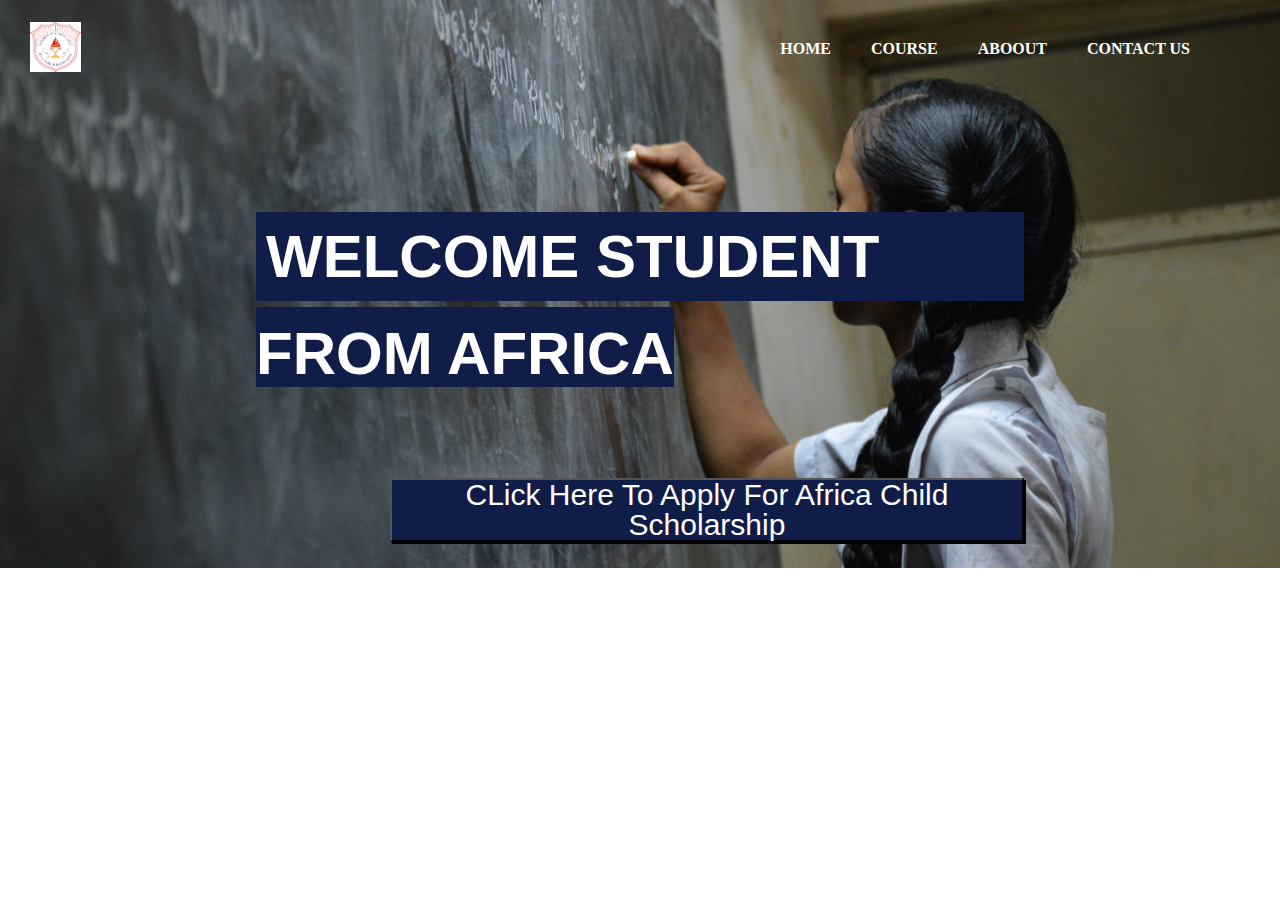
<file: index.html>
<!DOCTYPE html>
<html lang="en">
    <head>
        <meta charset="UTF-8">
        <meta http-equiv="X-UA-Compatible" content="IE=edge">
        <meta name="viewport" content="width=device-width, initial-scale=1.0">
        <link rel="stylesheet" href="css/main.css">
        <title>Scholarship</title>
    </head>
    <body>
        <div class="main-container">
            <div class="logo-continer">
                <div class="logo-content">
                    <img src="img/download.png" alt="">
                </div>
                <div class="navigator">
                    <ul class="list">
                        <li><a href="index.html">home</a></li>
                        <li><a href="#">Course</a></li>
                        <li><a href="#">Aboout</a></li>
                        <li><a href="#">Contact Us</a></li>
                    </ul>
                </div>
            </div>

            <div class="noticess">
                <p> welcome student </p> <br>
                <p1>from africa</p1> <br>
                <a href="form.html"><button type="button" class=" button"> CLick Here to Apply for Africa Child Scholarship</button></a>
            </div> <br>
        </div>
    </body>
</html>
</file>
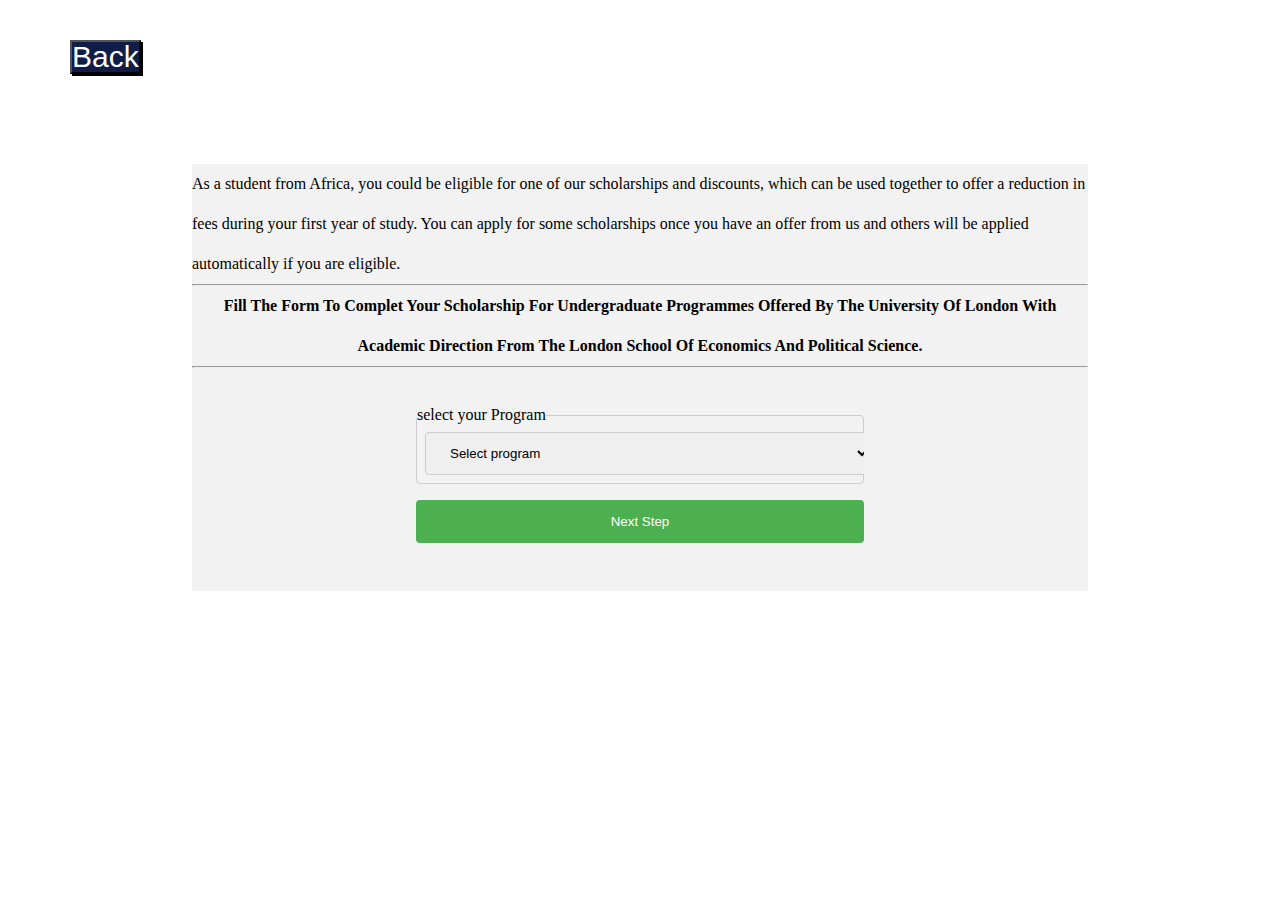
<file: form.html>
<!DOCTYPE html>
<html lang="en">
    <head>
        <meta charset="UTF-8">
        <meta http-equiv="X-UA-Compatible" content="IE=edge">
        <meta name="viewport" content="width=device-width, initial-scale=1.0">
        <link rel="stylesheet" href="css/main.css">
        <title>Form</title>
    </head>
    <body>
        <a><button type="button" class="button1" id="btn1">Back</button></a>
        <div class="landing-contaner">
            <div class="form-header">
                <p>As a student from Africa, you could be eligible for one of
                    our scholarships
                    and discounts, which can be used together to offer a
                    reduction in fees during
                    your first year of study. You can apply for some
                    scholarships once you
                    have an offer from us and others will be applied
                    automatically if you are eligible.</p>
                <hr>
                <h2>fill the form to complet your scholarship for
                    undergraduate programmes
                    offered by the University of London with academic direction
                    from the London School
                    of Economics and Political Science.</h2>
                <hr>
            </div>
        </div>
        <!-- end of landing section -->
        <div class="frm-continer">
            <div class="form-containe show" id="program-form">
                <fieldset>
                    <legend> select your Program</legend>
                    <select id="programe-select" name="course">
                        <option value="">Select program</option>
                        <option value="social science"> Economics</option>
                        <option value="science">Medicine</option>
                        <option value="Managment">Managment</option>
                        <option value="art">Thearter Art</option>
                        <option value="Acounting">Acounting</option>
                        <option value="Computer">Computer Science</option>
                    </select>
                </fieldset>
                <p class="show_p" id="showProgrammessage"></p>
                <button type="button" id="program-form-button"
                    class="form-stly action-btn">Next Step</button>
            </div>

            <div class="form-contry" id="country-form">
                <select name="country" id="country1">
                    <option value="">Select a country </option>
                    <optgroup id="country-optgroup-Africa" label="Africa">
                        <option value="DZ" label="Algeria">Algeria</option>
                        <option value="AO" label="Angola">Angola</option>
                        <option value="BJ" label="Benin">Benin</option>
                        <option value="BW" label="Botswana">Botswana</option>
                        <option value="BF" label="Burkina Faso">Burkina Faso</option>
                        <option value="BI" label="Burundi">Burundi</option>
                        <option value="CM" label="Cameroon">Cameroon</option>
                        <option value="CV" label="Cape Verde">Cape Verde</option>
                        <option value="CF" label="Central African Republic">Central
                            African Republic</option>
                        <option value="TD" label="Chad">Chad</option>
                        <option value="KM" label="Comoros">Comoros</option>
                        <option value="CG" label="Congo - Brazzaville">Congo -
                            Brazzaville</option>
                        <option value="CD" label="Congo - Kinshasa">Congo -
                            Kinshasa</option>
                        <option value="CI" label="Côte d’Ivoire">Côte d’Ivoire</option>
                        <option value="DJ" label="Djibouti">Djibouti</option>
                        <option value="EG" label="Egypt">Egypt</option>
                        <option value="GQ" label="Equatorial Guinea">Equatorial
                            Guinea</option>
                        <option value="ER" label="Eritrea">Eritrea</option>
                        <option value="ET" label="Ethiopia">Ethiopia</option>
                        <option value="GA" label="Gabon">Gabon</option>
                        <option value="GM" label="Gambia">Gambia</option>
                        <option value="GH" label="Ghana">Ghana</option>
                        <option value="GN" label="Guinea">Guinea</option>
                        <option value="GW" label="Guinea-Bissau">Guinea-Bissau</option>
                        <option value="KE" label="Kenya">Kenya</option>
                        <option value="LS" label="Lesotho">Lesotho</option>
                        <option value="LR" label="Liberia">Liberia</option>
                        <option value="LY" label="Libya">Libya</option>
                        <option value="MG" label="Madagascar">Madagascar</option>
                        <option value="MW" label="Malawi">Malawi</option>
                        <option value="ML" label="Mali">Mali</option>
                        <option value="MR" label="Mauritania">Mauritania</option>
                        <option value="MU" label="Mauritius">Mauritius</option>
                        <option value="YT" label="Mayotte">Mayotte</option>
                        <option value="MA" label="Morocco">Morocco</option>
                        <option value="MZ" label="Mozambique">Mozambique</option>
                        <option value="NA" label="Namibia">Namibia</option>
                        <option value="NE" label="Niger">Niger</option>
                        <option value="NG" label="Nigeria">Nigeria</option>
                        <option value="RW" label="Rwanda">Rwanda</option>
                        <option value="RE" label="Réunion">Réunion</option>
                        <option value="SH" label="Saint Helena">Saint Helena</option>
                        <option value="SN" label="Senegal">Senegal</option>
                        <option value="SC" label="Seychelles">Seychelles</option>
                        <option value="SL" label="Sierra Leone">Sierra Leone</option>
                        <option value="SO" label="Somalia">Somalia</option>
                        <option value="ZA" label="South Africa">South Africa</option>
                        <option value="SD" label="Sudan">Sudan</option>
                        <option value="SZ" label="Swaziland">Swaziland</option>
                        <option value="ST" label="São Tomé and Príncipe">São
                            Tomé and Príncipe</option>
                        <option value="TZ" label="Tanzania">Tanzania</option>
                        <option value="TG" label="Togo">Togo</option>
                        <option value="TN" label="Tunisia">Tunisia</option>
                        <option value="UG" label="Uganda">Uganda</option>
                        <option value="EH" label="Western Sahara">Western Sahara</option>
                        <option value="ZM" label="Zambia">Zambia</option>
                        <option value="ZW" label="Zimbabwe">Zimbabwe</option>
                    </optgroup>
                    <optgroup id="country-optgroup-Americas" label="Americas">
                        <option value="AI" label="Anguilla">Anguilla</option>
                        <option value="AG" label="Antigua and Barbuda">Antigua
                            and Barbuda</option>
                        <option value="AR" label="Argentina">Argentina</option>
                        <option value="AW" label="Aruba">Aruba</option>
                        <option value="BS" label="Bahamas">Bahamas</option>
                        <option value="BB" label="Barbados">Barbados</option>
                        <option value="BZ" label="Belize">Belize</option>
                        <option value="BM" label="Bermuda">Bermuda</option>
                        <option value="BO" label="Bolivia">Bolivia</option>
                        <option value="BR" label="Brazil">Brazil</option>
                        <option value="VG" label="British Virgin Islands">British
                            Virgin Islands</option>
                        <option value="CA" label="Canada">Canada</option>
                        <option value="KY" label="Cayman Islands">Cayman Islands</option>
                        <option value="CL" label="Chile">Chile</option>
                        <option value="CO" label="Colombia">Colombia</option>
                        <option value="CR" label="Costa Rica">Costa Rica</option>
                        <option value="CU" label="Cuba">Cuba</option>
                        <option value="DM" label="Dominica">Dominica</option>
                        <option value="DO" label="Dominican Republic">Dominican
                            Republic</option>
                        <option value="EC" label="Ecuador">Ecuador</option>
                        <option value="SV" label="El Salvador">El Salvador</option>
                        <option value="FK" label="Falkland Islands">Falkland
                            Islands</option>
                        <option value="GF" label="French Guiana">French Guiana</option>
                        <option value="GL" label="Greenland">Greenland</option>
                        <option value="GD" label="Grenada">Grenada</option>
                        <option value="GP" label="Guadeloupe">Guadeloupe</option>
                        <option value="GT" label="Guatemala">Guatemala</option>
                        <option value="GY" label="Guyana">Guyana</option>
                        <option value="HT" label="Haiti">Haiti</option>
                        <option value="HN" label="Honduras">Honduras</option>
                        <option value="JM" label="Jamaica">Jamaica</option>
                        <option value="MQ" label="Martinique">Martinique</option>
                        <option value="MX" label="Mexico">Mexico</option>
                        <option value="MS" label="Montserrat">Montserrat</option>
                        <option value="AN" label="Netherlands Antilles">Netherlands
                            Antilles</option>
                        <option value="NI" label="Nicaragua">Nicaragua</option>
                        <option value="PA" label="Panama">Panama</option>
                        <option value="PY" label="Paraguay">Paraguay</option>
                        <option value="PE" label="Peru">Peru</option>
                        <option value="PR" label="Puerto Rico">Puerto Rico</option>
                        <option value="BL" label="Saint Barthélemy">Saint
                            Barthélemy</option>
                        <option value="KN" label="Saint Kitts and Nevis">Saint
                            Kitts and Nevis</option>
                        <option value="LC" label="Saint Lucia">Saint Lucia</option>
                        <option value="MF" label="Saint Martin">Saint Martin</option>
                        <option value="PM" label="Saint Pierre and Miquelon">Saint
                            Pierre and Miquelon</option>
                        <option value="VC" label="Saint Vincent and the
                            Grenadines">Saint Vincent and the Grenadines</option>
                        <option value="SR" label="Suriname">Suriname</option>
                        <option value="TT" label="Trinidad and Tobago">Trinidad
                            and Tobago</option>
                        <option value="TC" label="Turks and Caicos Islands">Turks
                            and Caicos Islands</option>
                        <option value="VI" label="U.S. Virgin Islands">U.S.
                            Virgin Islands</option>
                        <option value="US" label="United States">United States</option>
                        <option value="UY" label="Uruguay">Uruguay</option>
                        <option value="VE" label="Venezuela">Venezuela</option>
                    </optgroup>
                    <optgroup id="country-optgroup-Asia" label="Asia">
                        <option value="AF" label="Afghanistan">Afghanistan</option>
                        <option value="AM" label="Armenia">Armenia</option>
                        <option value="AZ" label="Azerbaijan">Azerbaijan</option>
                        <option value="BH" label="Bahrain">Bahrain</option>
                        <option value="BD" label="Bangladesh">Bangladesh</option>
                        <option value="BT" label="Bhutan">Bhutan</option>
                        <option value="BN" label="Brunei">Brunei</option>
                        <option value="KH" label="Cambodia">Cambodia</option>
                        <option value="CN" label="China">China</option>
                        <option value="CY" label="Cyprus">Cyprus</option>
                        <option value="GE" label="Georgia">Georgia</option>
                        <option value="HK" label="Hong Kong SAR China">Hong Kong
                            SAR China</option>
                        <option value="IN" label="India">India</option>
                        <option value="ID" label="Indonesia">Indonesia</option>
                        <option value="IR" label="Iran">Iran</option>
                        <option value="IQ" label="Iraq">Iraq</option>
                        <option value="IL" label="Israel">Israel</option>
                        <option value="JP" label="Japan">Japan</option>
                        <option value="JO" label="Jordan">Jordan</option>
                        <option value="KZ" label="Kazakhstan">Kazakhstan</option>
                        <option value="KW" label="Kuwait">Kuwait</option>
                        <option value="KG" label="Kyrgyzstan">Kyrgyzstan</option>
                        <option value="LA" label="Laos">Laos</option>
                        <option value="LB" label="Lebanon">Lebanon</option>
                        <option value="MO" label="Macau SAR China">Macau SAR
                            China</option>
                        <option value="MY" label="Malaysia">Malaysia</option>
                        <option value="MV" label="Maldives">Maldives</option>
                        <option value="MN" label="Mongolia">Mongolia</option>
                        <option value="MM" label="Myanmar [Burma]">Myanmar
                            [Burma]</option>
                        <option value="NP" label="Nepal">Nepal</option>
                        <option value="NT" label="Neutral Zone">Neutral Zone</option>
                        <option value="KP" label="North Korea">North Korea</option>
                        <option value="OM" label="Oman">Oman</option>
                        <option value="PK" label="Pakistan">Pakistan</option>
                        <option value="PS" label="Palestinian Territories">Palestinian
                            Territories</option>
                        <option value="YD" label="People's Democratic Republic
                            of Yemen">People's Democratic Republic of Yemen</option>
                        <option value="PH" label="Philippines">Philippines</option>
                        <option value="QA" label="Qatar">Qatar</option>
                        <option value="SA" label="Saudi Arabia">Saudi Arabia</option>
                        <option value="SG" label="Singapore">Singapore</option>
                        <option value="KR" label="South Korea">South Korea</option>
                        <option value="LK" label="Sri Lanka">Sri Lanka</option>
                        <option value="SY" label="Syria">Syria</option>
                        <option value="TW" label="Taiwan">Taiwan</option>
                        <option value="TJ" label="Tajikistan">Tajikistan</option>
                        <option value="TH" label="Thailand">Thailand</option>
                        <option value="TL" label="Timor-Leste">Timor-Leste</option>
                        <option value="TR" label="Turkey">Turkey</option>
                        <option value="™" label="Turkmenistan">Turkmenistan</option>
                        <option value="AE" label="United Arab Emirates">United
                            Arab Emirates</option>
                        <option value="UZ" label="Uzbekistan">Uzbekistan</option>
                        <option value="VN" label="Vietnam">Vietnam</option>
                        <option value="YE" label="Yemen">Yemen</option>
                    </optgroup>
                    <optgroup id="country-optgroup-Europe" label="Europe">
                        <option value="AL" label="Albania">Albania</option>
                        <option value="AD" label="Andorra">Andorra</option>
                        <option value="AT" label="Austria">Austria</option>
                        <option value="BY" label="Belarus">Belarus</option>
                        <option value="BE" label="Belgium">Belgium</option>
                        <option value="BA" label="Bosnia and Herzegovina">Bosnia
                            and Herzegovina</option>
                        <option value="BG" label="Bulgaria">Bulgaria</option>
                        <option value="HR" label="Croatia">Croatia</option>
                        <option value="CY" label="Cyprus">Cyprus</option>
                        <option value="CZ" label="Czech Republic">Czech Republic</option>
                        <option value="DK" label="Denmark">Denmark</option>
                        <option value="DD" label="East Germany">East Germany</option>
                        <option value="EE" label="Estonia">Estonia</option>
                        <option value="FO" label="Faroe Islands">Faroe Islands</option>
                        <option value="FI" label="Finland">Finland</option>
                        <option value="FR" label="France">France</option>
                        <option value="DE" label="Germany">Germany</option>
                        <option value="GI" label="Gibraltar">Gibraltar</option>
                        <option value="GR" label="Greece">Greece</option>
                        <option value="GG" label="Guernsey">Guernsey</option>
                        <option value="HU" label="Hungary">Hungary</option>
                        <option value="IS" label="Iceland">Iceland</option>
                        <option value="IE" label="Ireland">Ireland</option>
                        <option value="IM" label="Isle of Man">Isle of Man</option>
                        <option value="IT" label="Italy">Italy</option>
                        <option value="JE" label="Jersey">Jersey</option>
                        <option value="LV" label="Latvia">Latvia</option>
                        <option value="LI" label="Liechtenstein">Liechtenstein</option>
                        <option value="LT" label="Lithuania">Lithuania</option>
                        <option value="LU" label="Luxembourg">Luxembourg</option>
                        <option value="MK" label="Macedonia">Macedonia</option>
                        <option value="MT" label="Malta">Malta</option>
                        <option value="FX" label="Metropolitan France">Metropolitan
                            France</option>
                        <option value="MD" label="Moldova">Moldova</option>
                        <option value="MC" label="Monaco">Monaco</option>
                        <option value="ME" label="Montenegro">Montenegro</option>
                        <option value="NL" label="Netherlands">Netherlands</option>
                        <option value="NO" label="Norway">Norway</option>
                        <option value="PL" label="Poland">Poland</option>
                        <option value="PT" label="Portugal">Portugal</option>
                        <option value="RO" label="Romania">Romania</option>
                        <option value="RU" label="Russia">Russia</option>
                        <option value="SM" label="San Marino">San Marino</option>
                        <option value="RS" label="Serbia">Serbia</option>
                        <option value="CS" label="Serbia and Montenegro">Serbia
                            and Montenegro</option>
                        <option value="SK" label="Slovakia">Slovakia</option>
                        <option value="SI" label="Slovenia">Slovenia</option>
                        <option value="ES" label="Spain">Spain</option>
                        <option value="SJ" label="Svalbard and Jan Mayen">Svalbard
                            and Jan Mayen</option>
                        <option value="SE" label="Sweden">Sweden</option>
                        <option value="CH" label="Switzerland">Switzerland</option>
                        <option value="UA" label="Ukraine">Ukraine</option>
                        <option value="SU" label="Union of Soviet Socialist
                            Republics">Union of Soviet Socialist Republics</option>
                        <option value="GB" label="United Kingdom">United Kingdom</option>
                        <option value="VA" label="Vatican City">Vatican City</option>
                        <option value="AX" label="Åland Islands">Åland Islands</option>
                    </optgroup>
                    <optgroup id="country-optgroup-Oceania" label="Oceania">
                        <option value="AS" label="American Samoa">American Samoa</option>
                        <option value="AQ" label="Antarctica">Antarctica</option>
                        <option value="AU" label="Australia">Australia</option>
                        <option value="BV" label="Bouvet Island">Bouvet Island</option>
                        <option value="IO" label="British Indian Ocean
                            Territory">British Indian Ocean Territory</option>
                        <option value="CX" label="Christmas Island">Christmas
                            Island</option>
                        <option value="CC" label="Cocos [Keeling] Islands">Cocos
                            [Keeling] Islands</option>
                        <option value="CK" label="Cook Islands">Cook Islands</option>
                        <option value="FJ" label="Fiji">Fiji</option>
                        <option value="PF" label="French Polynesia">French
                            Polynesia</option>
                        <option value="TF" label="French Southern Territories">French
                            Southern Territories</option>
                        <option value="GU" label="Guam">Guam</option>
                        <option value="HM" label="Heard Island and McDonald
                            Islands">Heard Island and McDonald Islands</option>
                        <option value="KI" label="Kiribati">Kiribati</option>
                        <option value="MH" label="Marshall Islands">Marshall
                            Islands</option>
                        <option value="FM" label="Micronesia">Micronesia</option>
                        <option value="NR" label="Nauru">Nauru</option>
                        <option value="NC" label="New Caledonia">New Caledonia</option>
                        <option value="NZ" label="New Zealand">New Zealand</option>
                        <option value="NU" label="Niue">Niue</option>
                        <option value="NF" label="Norfolk Island">Norfolk Island</option>
                        <option value="MP" label="Northern Mariana Islands">Northern
                            Mariana Islands</option>
                        <option value="PW" label="Palau">Palau</option>
                        <option value="PG" label="Papua New Guinea">Papua New
                            Guinea</option>
                        <option value="PN" label="Pitcairn Islands">Pitcairn
                            Islands</option>
                        <option value="WS" label="Samoa">Samoa</option>
                        <option value="SB" label="Solomon Islands">Solomon
                            Islands</option>
                        <option value="GS" label="South Georgia and the South
                            Sandwich Islands">South Georgia and the South
                            Sandwich Islands</option>
                        <option value="TK" label="Tokelau">Tokelau</option>
                        <option value="TO" label="Tonga">Tonga</option>
                        <option value="TV" label="Tuvalu">Tuvalu</option>
                        <option value="UM" label="U.S. Minor Outlying Islands">U.S.
                            Minor Outlying Islands</option>
                        <option value="VU" label="Vanuatu">Vanuatu</option>
                        <option value="WF" label="Wallis and Futuna">Wallis and
                            Futuna</option>
                    </optgroup>
                </select>
                <p class="show_p" id="countryMessage"></p>
                <button type="button" id="country-form-button"
                    class="form-stly action-btn">Next Step</button>
            </div>

            <div class="form-1" id="frm1">
                <form>
                    <label for="fname" class="form-stly1">First name:</label><br>
                    <input type="text" id="fname" name="fname"><br>

                    <label for="lname">Last name:</label><br>
                    <input type="text" id="lname" name="lname"><br><br>

                    <label for="email">Enter Email:</label><br>
                    <input type="email" id="email" name="Email"><br><br>

                    <label for="birthday">Birthday:</label><br>
                    <input type="date" id="birthday" name="birthday"><br><br>
                    <label for="Number">Phone Number:</label><br>
                    <input type="number" id="fnume" name="fnume"><br>
                    Choose Gender
                    <select name="age" id="genderInput">
                        Choose Gender
                        <option value=""></option>
                        <option value="male"> male</option>
                        <option value="female"> Female</option>
                    </select>

                    <p class="show_p" id="personalErrorMsg"></p>
                    <button type="button" id="personal-form-button"
                        class="form-stly action-btn">Next Step</button>
                </form>
            </div>

            <div class="subject-fill" id="subform">
                <div id="subjects-container"></div>

                <p class="show_p" id="subjectsErrorMsg"></p>
                    <button type="button" id="subjects-formbutton"
                        class="form-stly action-btn">Calculate</button>
            </div>
        </div>

    <div class="showResult" id="ShowResult">

    <h1 id="getoutcome"></h1>
    </div>
       


    
        <script src="script.js"></script>
    </body>
</html>
</file>
<file: css/main.css>
*{
    margin: 0;
    padding:0;
    cursor: pointer;
}

.main-container{
    background-image: url(../img/doug-linstedt-jEEYZsaxbH4-unsplash.jpg);
    height: 568px;
    background-repeat: no-repeat;
    background-position: center;
    background-size:cover ;
}
.main-container:hover{
    background-image: url(../img/nikhita-s-NsPDiPFTp4c-unsplash.jpg);
    height: 568px;
    background-repeat: no-repeat;
    background-position: center;
    background-size:cover;
    transition: ease-in-out 0.5s;
}
.logo-continer{
    width: 100%;
    display: flex;
    justify-content: space-between;
    align-items: center;
    padding-top: 20px;
    font-weight: bolder;

}

.logo-content img{
    height: 50px;
    margin-left: 30px;
   
   }
   
   .navigator .list {
       display: flex;
      margin-right: 70px !important;
   
   }
   
   .list li{
   padding: 20px;
   list-style-type: none;
   font-weight: bolder;
   color: white;
   }
   
   .list a{
       text-decoration: none;
       text-transform: uppercase;
       font-weight: bolder;
        color: white;
   }
   .list a:hover{
       color: brown;
       border: 1px solid bisque;
       border-bottom: 1px solid black;
   }
   .noticess{
    height:100px;
    width: 60%;
    margin: auto auto;
     
   }
   .noticess p{
      
       font-family: NeuzeitGro,sans-serif;
       background: #101d49;
       text-transform: uppercase;
       font-size: 60px;
       font-weight: bolder;
       color: white;
       padding: 10px;
        margin-top: 134px;
   }

   .noticess p1{
      
    font-family: NeuzeitGro,sans-serif;
    background: #101d49;
    text-transform: uppercase;
    font-size: 60px;
    font-weight: bolder;
    color: white;
    padding-top: 13px;
}

.button{
    line-height: 30px;
    background-color: #101d49;
    font-weight: 800 bold;
    box-shadow: 2px 2px black;
    font-size: 30px;
    text-transform: capitalize;
    font-family: NeuzeitGro,sans-serif;
    margin-top: 90px;
    margin-left: 134px;
    color: white;
}

.button1{
    line-height: 30px;
    background-color: #101d49;
    font-weight: 800 bold;
    box-shadow: 2px 2px black;
    font-size: 30px;
    text-transform: capitalize;
    font-family: NeuzeitGro,sans-serif;
    margin-top: 40px;
    margin-left: 70px;
    color: white;
}

.laning-content{
    display: inline;
    text-align: center;
    align-items: center;
    
    }
    .line-in{
        width: 60%;
        margin: auto auto;
        height: 3px; 
        background-color: white;
        border: none;
    }
    .laning-content h1{
        width: 70%;
        margin: auto auto;
        color:red;
        font-weight: bolder;
        font-family:  Tahoma, sans-serif;
        padding-top: 130px;
        line-height: 40px;
        text-transform: uppercase;
      }
    
      .laning-content p{
          padding-top: 10px;
          text-transform: capitalize;
          font-size: 17px;
          font-weight: bolder;
          color: rgb(10, 2, 29);
      }
    
      .form-header{
        width: 70%;
        margin: auto auto;
        background-color:  #f2f2f2;
        line-height: 40px;
        margin-top:  90px;
      }
        .form-header h2{
        font-size: 16px;
        text-align: center;
        text-transform: capitalize;
        font-weight: bolder;
      }
      /* end of landing section */
    
      .frm-continer{
          width: 70%;
          margin: auto auto;
          background-color: #f2f2f2;
          padding-top: 30px;
      }      
    
      #country-form, #program-form, #frm1, #subform, #ShowResult #showSdjd{
        height: 0;
        opacity: 0;
        transition: all 1s ease-in-out;   
        overflow: hidden; 
      }
      .show{
        opacity: 1 !important;
        height: auto !important;
      }

      .show_p{
          font-size: 13px;
          color: red;
          
      }
      .form-containe{
        width: 50%;
        margin: auto auto; 
        background-color: #f2f2f2;
      }
      #programe{
          border: none;
          background-color: #f2f2f2;
      }
    
      .form-containe > fieldset{
        background-color: #f2f2f2;
        width: 100%;
        margin: 8px 0;
        display: inline-block;
        border: 1px solid #ccc;
        border-radius: 4px;
        box-sizing: border-box;
    }
    .form-stly{
        width: 100%;
        margin: auto auto;
    
        border-radius: 15px;
        margin-top: 10px;
        background-color: brown;
    
    }
    
    input[type=text], select {
        width: 100%;
        padding: 12px 20px;
        margin: 8px 0;
        display: inline-block;
        border: 1px solid #ccc;
        border-radius: 4px;
        box-sizing: border-box;
      }
      input[type= number], select {
        width: 100%;
        padding: 12px 20px;
        margin: 8px 0;
        display: inline-block;
        border: 1px solid #ccc;
        border-radius: 4px;
        box-sizing: border-box;
      }
      input[type=date], select {
        width: 100%;
        padding: 12px 20px;
        margin: 8px 0;
        display: inline-block;
        border: 1px solid #ccc;
        border-radius: 4px;
        box-sizing: border-box;
      }
      
      
      input[type=email], select {
        width: 100%;
        padding: 12px 20px;
        margin: 8px;
        display: inline-block;
        border: 1px solid #ccc;
        border-radius: 4px;
        box-sizing: border-box;
      }
      input[type=radio], select {
        padding: 12px 20px;
        margin: 8px;
        display: inline-block;
        border: 1px solid #ccc;
        border-radius: 4px;
        box-sizing: border-box;
      }
        
      input[type=submit], .action-btn {
        width: 100%;
        background-color: #4CAF50 !important;
        color: white;
        padding: 14px 20px;
        margin: 8px 0;
        border: none;
        border-radius: 4px;
        cursor: pointer;
      }
      
      input[type=submit]:hover {
        background-color: #45a049;
      }
      
      .form-1 {
        border-radius: 5px;
        background-color: #f2f2f2;
        padding: 20px;
      }
    
      .form-contry {
          width: 90%;
          margin: auto auto;
    
      }
      .form-contry > select{
        width: 100%;
        margin: auto auto;
    
    }
    
    .subject-fill p{
      display: flex;
      flex-direction: row;
      width: 80%;
     justify-content: space-between;
    
    }
    
    .subject-fill{
      width: 100%;
      margin-left: 20px;
    }
    
    #next-step4{
      width: 80%;
      margin: auto auto;
      display: inline-block;
      align-items: center;
    
    }

    .success img{
      display: flex;
      align-items: center;
      height: 60px;
      margin-top: 30px;
    }

    #getoutcome{
      color: green;
      font-size: 17px;
      text-align: center;
      display: flex;
    }
/*     
    @media all and ( min-width: 375px){
      .logo-continer{
        overflow: hidden;
      }
      .navigator .list {
        display: flex;
       margin-right: 20px;
      }
      .list li{
        padding: 10px;
        list-style-type: none;
        font-size: 10px;
        }
        .list a{
            text-decoration: none;
            text-transform: uppercase;
        }
          
      }
    
      .laning-content h1{
        
        color:red;
        font-weight: bolder;
        font-size: 10px;
        font-family:  Tahoma, sans-serif;
        padding-top: 60px;
        line-height: 20px;
        text-transform: uppercase;
      }
    
      .laning-content p{
          padding-top: 10px;
          text-transform: capitalize;
          font-size: 10px;
          font-weight: bolder;
          color: rgb(10, 2, 29);
      }
    
    
      .form-header{
        width: 70%;
        margin: auto auto;
        background-color:  #f2f2f2;
        line-height: 16px;
        margin-top:  52px;
    
      }
        .form-header > p, h2{
        font-size: 8px;
        text-align: center;
        text-transform: capitalize;
        font-weight: bolder;
      }
    
     
   .noticess p{
      
       font-family: NeuzeitGro,sans-serif;
       background: #101d49;
       text-transform: uppercase;
       font-size: 30px;
       font-weight: bolder;
       color: white;
       padding: 4px;
        margin-top: 84px;
   }

   .noticess p1{
      
    font-family: NeuzeitGro,sans-serif;
    background: #101d49;
    text-transform: uppercase;
    font-size: 30px;
    font-weight: bolder;
    color: white;
    padding-top: 14px;
}

.button{
    line-height: 30px;
    background-color: #101d49;
    font-weight: 800 bold;
    box-shadow: 2px 2px black;
    font-size: 20px;
    text-transform: capitalize;
    font-family: NeuzeitGro,sans-serif;
    margin-top: 70px;
    margin-left: 24px;
    color: white;
} */
</file>
